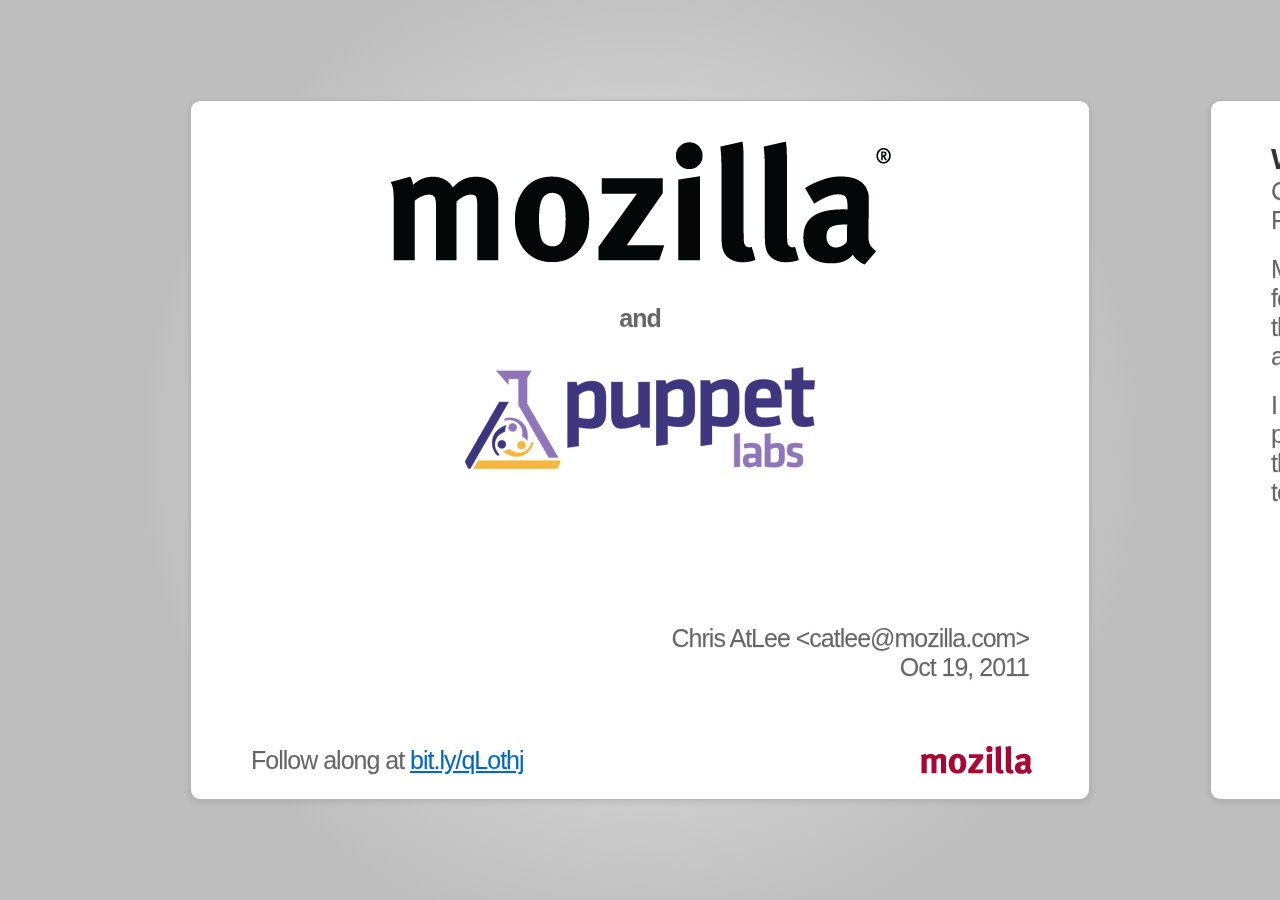
<file: index.html>
<!DOCTYPE html>
<html>
  <head>
    <title>Puppet &amp; Mozilla</title>

    <meta charset='utf-8'>
    <style type="text/css">
    
    article {
      padding-top: 40px;
    }
    h3 {
      padding-top: 30px;
    }
    </style>
    <script src="slides.js"></script>
  </head>
    <body style='display: none'>

    <section class='slides layout-regular template-default'>
      <article>
        <div align="center">
            <img src='images/mozilla.png' /> <br/>
            <h4>and</h4>
            <img src='images/Puppet-Labs-Logo-Horizontal-Sm.png' />
        </div>
        <p align="right" style="padding-top:100px">
        <br/>
        Chris AtLee &lt;catlee@mozilla.com&gt;<br/>
        Oct 19, 2011<br/>
        </p>
        <div style="position: absolute; top:645px; font-weight:
          300">Follow along at <a
            href="http://bit.ly/qLothj">bit.ly/qLothj</a></div>
      </article>
      <article>
        <h3>Who am I?</h3>
            Chris AtLee &lt;catlee@mozilla.com&gt;<br/>
            Release Engineering Manager at Mozilla.<br/>

            <p>My group is responsible for all the continuous build
            integration infrastructure for Firefox development as well
            as the release infrastructure. We have over a
            thousand machines, and are doing nearly 2,000 builds of
            Firefox along with almost 20,000 test jobs a day.</p>

            <p>I work with John O'Duinn who spoke to some of you earlier about
            our release process.  We like to share what we've learned about
            release engineering, and this presentation part of that. We'd love
            to hear what things you've learned too!</p>
      </article>
      <article>
        <h3>What is puppet?</h3>
        <div class="build">
        <span>
        puppet is an open-source configuration management system that
        allows you to manage:
        <ul>
            <li>installed software</li>
            <li>running services</li>
            <li>user accounts</li>
            <li>cron jobs</li>
            <li>&amp; anything else that can be scripted</li>
        </ul>
        </span>
        
        <p>It uses a simple declarative language to describe the desired
        state of your systems.</p>

        <p>It runs well on Linux and OSX.</p>

        <p>Windows support is under development.</p>
        </div>
      </article>
      <article>
        <h3>Why should I use it?</h3>
        <div class="build">
            <p>Do you enjoy deploying new cron jobs to dozens of
            machines via ssh? (mozilla releng has done this)</p>
            <p>Do you like rebuilding production machines from
            outdated documentation on a wiki somewhere? (we've done
            this too)</p>
            <h4>No?</h4>
            <p>puppet allows you to manage all of your systems
            from a central location.</p>
            <p>you control when updates are deployed.</p>
            <p>guaranteed consistency.</p>
            <p>un-doing of local changes (it's not a bug...it's a
            feature!)</p>
            <p>reproducibility - your manifests become the de-facto
            recipe for how to (re-)create the environment.</p>
            </div>
        </div>
      </article>
      <article>
        <h3>How does Mozilla use it?</h3>
        <p>
        Release Engineering manages over a thousand machines for our continuous
        build &amp; release infrastructure on a mix of Linux, OSX, Windows and
        mobile devices. It's simply impossible to manage this many machines
        manually. We were failing horribly when we had just a fraction of our
        current capacity due to:
        </p>
        <ul>
          <li>Human error</li>
          <li>Copy/paste fail</li>
          <li>Machines being offline when maintenance being performed</li>
        </ul>
        <p>
        Other groups inside Mozilla such as IT also use puppet.
        </p>
      </article>
      <article>
      <h3>Manual pain</h3>
      Our old reference documentation for how to reproduce a linux build machine.
      <iframe
        src="https://wiki.mozilla.org/ReferencePlatforms/Linux-CentOS-5.0#Version_2" style="height:400px"></iframe>
      </article>
      <article class="small">
      <h3>Today in RelEng</h3>
      We now use puppet to
      <ul class="build">
        <li>manage our linux and OSX build and test slaves (hundreds of these).
            <ul>
                <li>Deploy new compilers</li>
                <li>Ensure system services like screensavers are disabled</li>
                <li>We run puppet once on boot and wait for it to complete before starting the buildbot slave</li>
            </ul>
        </li>
        <li><p>manage buildbot masters (dozens of these)</p>
            <p>These used to be set up manually. Only a handful of them, so what's the big deal?</p>
            <ul class="build">
                <li>No naming consistency. Depending on who set it up a master could be in <code>/builds/buildbot/build_master</code>, <code>/builds/buildbot/build_master1</code> or <code>/builds/buildbot/build-master</code></li>
                <li>Missing cronjobs, init.d entries, nagios checks. It can take a while to discover these problems!</li>
            </ul>
        </li>
        <li>almost every new client or server deployment is done now with puppet</li>
      </ul>
      </article>
      <article>
        <h3>Enough talking! Show me some code!</h3>
        <pre>class apache {
    package {
        "apache2":
            ensure =&gt; latest;
    }

    service {
        "apache2":
            require =&gt; Package['apache2'],
            enable =&gt; true,
            ensure =&gt; running;
    }
}

node "webserver.domain.org" {
    include apache
}
</pre>
        <div class="build">
        <div style="top: 120px; left: 250px; position: absolute">
            &larr; classes encapsulate a set of resources
        </div>
        <div style="top: 150px; left: 290px; position: absolute; padding-right: 100px;">
            &larr; packages specify which native packages (e.g. deb, rpm) to install
        </div>
        <div style="top: 290px; left: 290px; position: absolute; padding-right: 100px;">
            &larr; which services (/etc/init.d) should be run
        </div>
        <div style="top: 510px; left: 400px; position: absolute; padding-right: 100px;">
            &larr; nodes specify individual hosts in your network, and how they should be configured
        </div>
        </div>
      </article>
      <article>
        <h3>Declarative language</h3>
        <p>puppet manifests describe the expected state of the system,
        <strong>not</strong> how to get there. Contrast this with
        imperative systems where configuration is deployed as a series
        of changes.</p>
        <p>
        With imperative systems, how do you know what your
        last state of your machine was? How do you cope with machines
        that are in various states of "up-to-date"-ness?</p>
        <p>A lot of that
        problem is pushed down to the administrator to develop smarter
        deployment scripts to test the state of the machine. It's
        often very different deploying a change onto a freshly imaged
        system than an old crufty system that has been running for
        months or years.</p>
        <p>One of the nice things about puppet is that its language is
        declarative: you describe the end state of the system, and
        puppet figures out what needs to happen to get you there.</p>
        <div class="build"><p><br/>Anybody else here deployed software via ssh and a for loop?</p></div>
      </article>
      <article>
        <h3>Resources</h3>
        At the lowest level, puppet manages a set of "resources" for
        each system. The node definition and any included classes or
        defines describe what resources are available on a system.
        <pre># demo1.pp
package {
    "apache2":
        ensure =&gt; latest;
}
service {
    "apache2":
        require =&gt; Package["apache2"],
        enable =&gt; true,
        ensure =&gt; running;
}
</pre>
        This manifest ensures that the "apache2" package is installed,
        and that the "apache2" service is enabled (starts on boot), and
        is running. The service depends on the package, since you
        can't start running apache without first installing it!
      </article>
      <article>
      <h3>Dependencies</h3>
      <p>
      puppet has several ways to describe dependencies between
      different resources.
      </p>
      <dl>
      <dt>require</dt><dd>we've seen this before - the required resource must
        be satisfied before this one is checked</dd>
      <dt>before</dt><dd>opposite of require - this resource must be satisfied
        first</dd>
      <dt>subscribe</dt><dd>like require, but refreshes if the dependency
        changes. Useful for services.</dd>
      <dt>notify</dt><dd>opposite of subscribe</dd>
      </dl>
      <p>Note the different syntax for referring to an already declared
      resource: <code>Package['apache2']</code> vs declaring a resource:
      <code>package {"apache2": ...}</code></p>
      </article>
      <article class="smaller">
      <h3>Classes</h3>
        <p>
        classes are a way of grouping sets of related
        resources together so they can be reused elsewhere.
        </p>
        <p>
        Don't think object-oriented-programming classes. Think "roles"
        instead.
        </p>
        <p>
        classes are singletons - there can only be one instance of a class on a
        given node. Nodes "include" them to declare that all of the resources
        defined in the classes should be applied to the node.
        </p>
        <pre style="height:300px; overflow:scroll;"># demo2.pp
class ntp {
    package {
        "ntp":
            ensure =&gt; latest;
    }
    service {
        "ntp":
            require =&gt; Package['ntp'],
            enable =&gt; true,
            ensure =&gt; running;
    }
    file {
        "/etc/ntp.conf":
            source =&gt; "/vagrant/ntp.conf",
            mode =&gt; 644,
            notify =&gt; Service["ntp"];
    }
}

class apache {
    package {
        "apache2":
            ensure =&gt; latest;
    }

    service {
        "apache2":
            require =&gt; Package["apache2"],
            enable =&gt; true,
            ensure =&gt; running;
    }
}

node "lucid32" {
    include apache
    include ntp
}
</pre>
      </article>
      <article class="smaller">
      <h3>Resource definitions</h3>
      <p>If you need more than one instance of a thing on a node, you
      should use custom resource definitions. These custom resource
      types then become usable just like native types such as
      "package", "exec", and "service".
      <pre style="height:400px; overflow:scroll;"># demo3.pp
# Basic class to get the require packages we need installed
class git {
    package {
        "git-core":
            ensure =&gt; latest;
    }
}

# Use define to create a new resource type
define git::repo($remote_repo) {
    # We need the git packages
    include git

    exec { 
        # $name is a special variable that refers to the name given to this
        # resource where it's instantiated
        $name:
            require =&gt; Class['git'], # Can't run this without git itself!
            command =&gt; "/usr/bin/git clone $remote_repo $name",
            creates =&gt; $name;
    }
}

# Now we can use this resource type like any other native type
# Clone the puppet-talk repo to /root/puppet-talk
node "lucid32" {
    git::repo {
        "/root/puppet-talk":  # this is $name
            remote_repo =&gt; "git://github.com/catlee/puppet-talk.git";
        "/root/buildbot":     # so is this
            remote_repo =&gt; "git://github.com/catlee/buildbot.git";
    }
}
</pre>
      </article>
      <article class="smaller">
        <h3>Templates</h3>
        puppet supports the ERB template language (also used by ruby on rails) to support content generated at runtime. A simple example of this is with the file resource:
        <pre style="height:400px; overflow:scroll;"># demo4.pp
class ntp {
    package {
        "ntp":
            ensure =&gt; latest;
    }
    service {
        "ntp":
            require =&gt; Package['ntp'],
            enable =&gt; true,
            ensure =&gt; running;
    }
    file {
        "/etc/ntp.conf":
            content =&gt; template("/vagrant/ntp.conf.erb"),
            mode =&gt; 644,
            notify =&gt; Service["ntp"];
    }
}

$servers = ["ntp.mydomain.com", "ntp2.mydomain.com"]
include ntp
</pre>
     </article>
     <article class="nobackground smaller">
        <h3>the template</h3>
        <pre style="overflow:scroll"># THIS FILE IS MANAGED BY PUPPET!
# DO NOT EDIT MANUALLY

driftfile /var/lib/ntp/ntp.drift

statistics loopstats peerstats clockstats
filegen loopstats file loopstats type day enable
filegen peerstats file peerstats type day enable
filegen clockstats file clockstats type day enable

# You do need to talk to an NTP server or two (or three).
&lt;% servers.each do |server| -%&gt;
server &lt;%= server %&gt;
&lt;% end -%&gt;

# By default, exchange time with everybody, but don't allow configuration.
restrict -4 default kod notrap nomodify nopeer noquery
restrict -6 default kod notrap nomodify nopeer noquery

# Local users may interrogate the ntp server more closely.
restrict 127.0.0.1
restrict ::1
</pre>
      </article>
      <article>
        <h3>Modules</h3>
        Classes, defines, files and templates can (and should!) be packaged up into modules.
        A module is a simple directory structure under the server's module path.
        <pre class="noprettyprint">
/modulepath/modulename/manifests/init.pp
/modulepath/modulename/files/
/modulepath/modulename/templates/</pre>
        puppet automatically searches for modules when including classes or using resource types.
        <pre> include foo </pre>
        will include class 'foo' from /modulepath/foo/manifests/init.pp if it hasn't been declared already.
      </article>
      <article>
        <h3>Stuff I've missed</h3>
        <ul>
            <li>facter</li>
            <li>variables</li>
            <li>conditionals and "flow control"</li>
            <li>mcollective</li>
            <li>web management</li>
        </ul>
      </article>
      <article>
        <h3>Pitfalls &amp; warts</h3>
        <ul>
            <li>variable scope can be tricky due to puppet's non-deterministic
            parsing order</li>
            <li><code>ensure =&gt; latest</code> can result in unpredictable results unless
            you manage your own deb/yum repos</li>
            <li>inter-package dependencies sometimes need to be explicitly
            defined, even though your package manager can take care of it</li>
            <li>resource names are global - be careful about how resources are
            named inside defines() and classes</li>
        </ul>
      </article>
      <article>
        <h1 align="center">Q &amp; A</h1>
      </article>
      <article>
        <h3>Links and Resources</h3>
        <ul>
            <li>This talk can be found at <a
                href="https://github.com/catlee/puppet-talk">github.com/catlee/puppet-talk</a></li>
            <li>Mozilla Release Engineering's puppet manifests are at
            <a
                href="http://hg.mozilla.org/build/puppet-manifests">hg.mozilla.org/build/puppet-manifests</a></li>
            <li>Learn more! <a href="http://docs.puppetlabs.com/learning">docs.puppetlabs.com/learning</a></li>
            <li>Puppet docs: <a
                href="http://docs.puppetlabs.com">docs.puppetlabs.com</a></li>
            <li>Puppet resource type docs: <a
                href="http://docs.puppetlabs.com/references/2.6.11/type.html">docs.puppetlabs.com/references/2.6.11/type.html</a></li>
        </ul>
      </article>
  </body>
</html>
</file>
